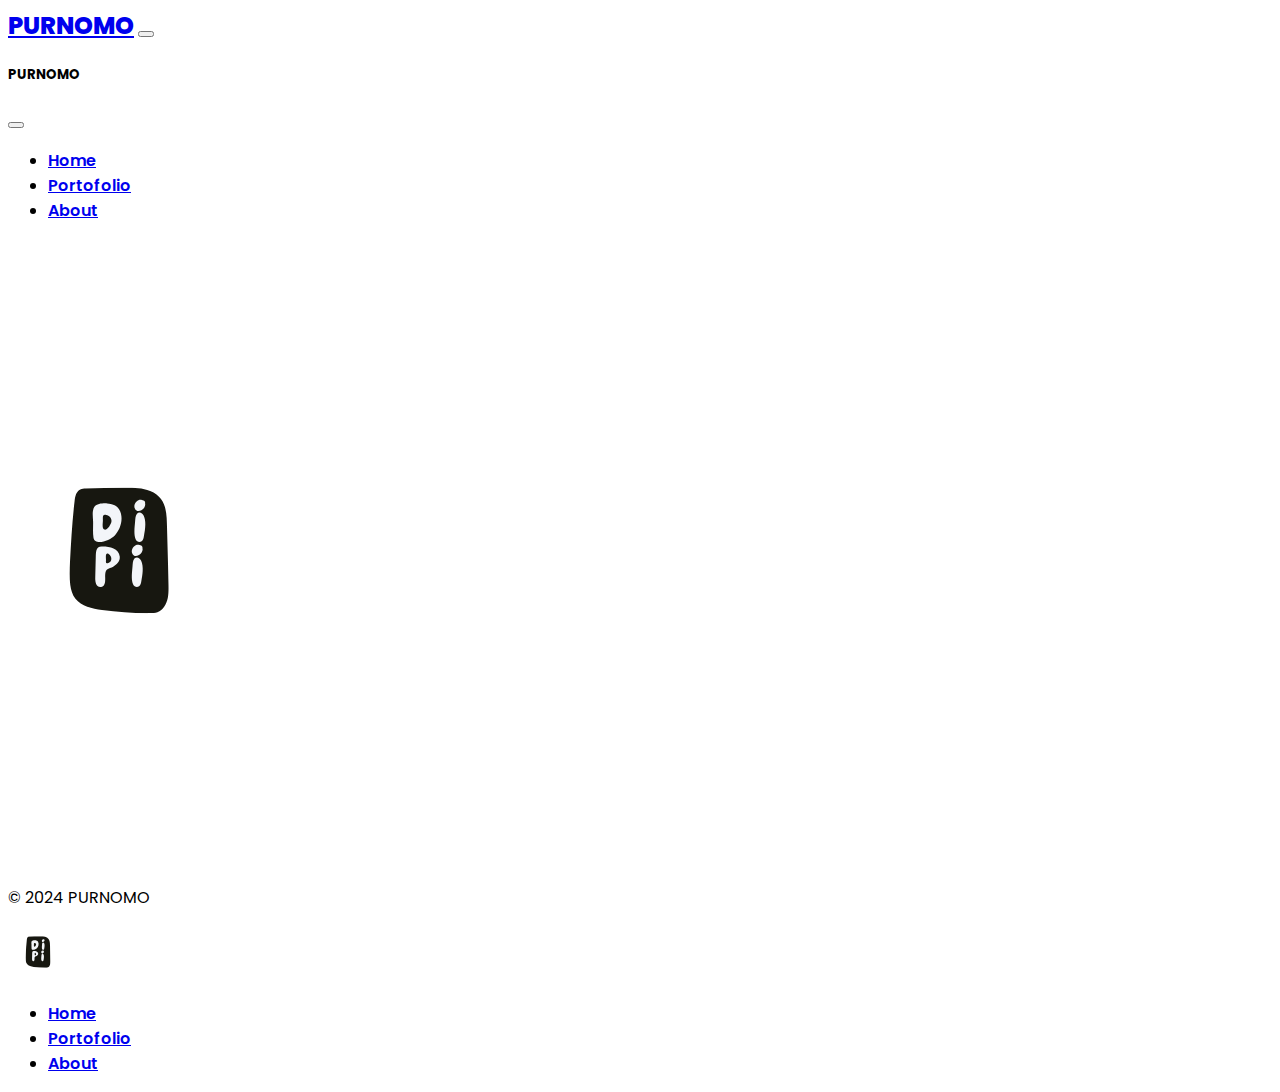
<file: index.html>
<!DOCTYPE html>
<html lang="en">
<head>
    <meta charset="UTF-8">
    <meta name="viewport" content="width=device-width, initial-scale=1.0">
    <link rel="shortcut icon" type="image/x-icon" href="images\dipilab-logo-transparan.ico">
    <link rel="preconnect" href="https://fonts.googleapis.com">
    <link rel="preconnect" href="https://fonts.gstatic.com" crossorigin>
    <link href="https://fonts.googleapis.com/css2?family=Poppins:wght@100;200;300;400;500;600;700;800;900&display=swap" rel="stylesheet">
    <link href="https://cdn.jsdelivr.net/npm/bootstrap@5.3.2/dist/css/bootstrap.min.css" rel="stylesheet" integrity="sha384-T3c6CoIi6uLrA9TneNEoa7RxnatzjcDSCmG1MXxSR1GAsXEV/Dwwykc2MPK8M2HN" crossorigin="anonymous">
    <link rel="stylesheet" href="https://cdn.jsdelivr.net/npm/bootstrap-icons@1.11.2/font/bootstrap-icons.min.css">
    <link rel="stylesheet" href="/css/style.css">
    <title>PURNOMO ★ HOME</title>
</head>
<body>
    <nav class="navbar navbar-expand-lg navbar-light container pt-3">
        <div class="container-fluid">
          <a class="navbar-brand" href="/index.html">PURNOMO</a>
          <button class="navbar-toggler border-0" type="button" data-bs-toggle="offcanvas" data-bs-target="#offcanvasNav" aria-controls="offcanvasNav">
            <span class="navbar-toggler-icon"></span>
          </button>
          <div class="offcanvas offcanvas-end" tabindex="-1" id="offcanvasNav">
            <div class="offcanvas-header">
              <h5 class="offcanvas-title" id="offcanvasNavLabel">PURNOMO</h5>
              <button type="button" class="btn-close text-reset" data-bs-dismiss="offcanvas" aria-label="Close"></button>
            </div>
            <div class="offcanvas-body">
              <ul class="navbar-nav justify-content-end flex-grow-1 pe-3 nav-underline">
                <li class="nav-item">
                  <a class="nav-link active"href="/index.html">Home</a>
                </li>
                <li class="nav-item">
                  <a class="nav-link" href="/portofolio.html">Portofolio</a>
                </li>
                <li class="nav-item">
                  <a class="nav-link" href="/about.html">About</a>
                </li>
              </ul>
            </div>
          </div>
        </div>
      </nav>
      

      <div class="px-4 py-5 my-5 text-center margin-top-bot">
        <img class="d-block mx-auto mb-4" src="images\dipilab-logo-transparan.svg" alt="" width="222" height="207">
      </div>

      <div class="container">
        <footer class="d-flex flex-wrap justify-content-between align-items-center py-3 my-4 border-top">
          <p class="col-md-4 mb-0 text-body-secondary">&copy; 2024 PURNOMO</p>
      
          <a href="/" class="col-md-4 d-flex align-items-center justify-content-center mb-3 mb-md-0 me-md-auto link-body-emphasis text-decoration-none">
            <img src="images\dipilab-logo-transparan.svg" alt="" class="bi me-2" width="60" height="52">
          </a>
      
          <ul class="nav col-md-4 justify-content-end">
            <li class="nav-item"><a href="/index.html" class="nav-link px-2 text-body-secondary">Home</a></li>
            <li class="nav-item"><a href="/portofolio.html" class="nav-link px-2 text-body-secondary">Portofolio</a></li>
            <li class="nav-item"><a href="/about.html" class="nav-link px-2 text-body-secondary">About</a></li>
          </ul>
        </footer>
      </div>

      <script src="https://cdn.jsdelivr.net/npm/bootstrap@5.3.2/dist/js/bootstrap.bundle.min.js" integrity="sha384-C6RzsynM9kWDrMNeT87bh95OGNyZPhcTNXj1NW7RuBCsyN/o0jlpcV8Qyq46cDfL" crossorigin="anonymous"></script>
</body>
</html>
</file>
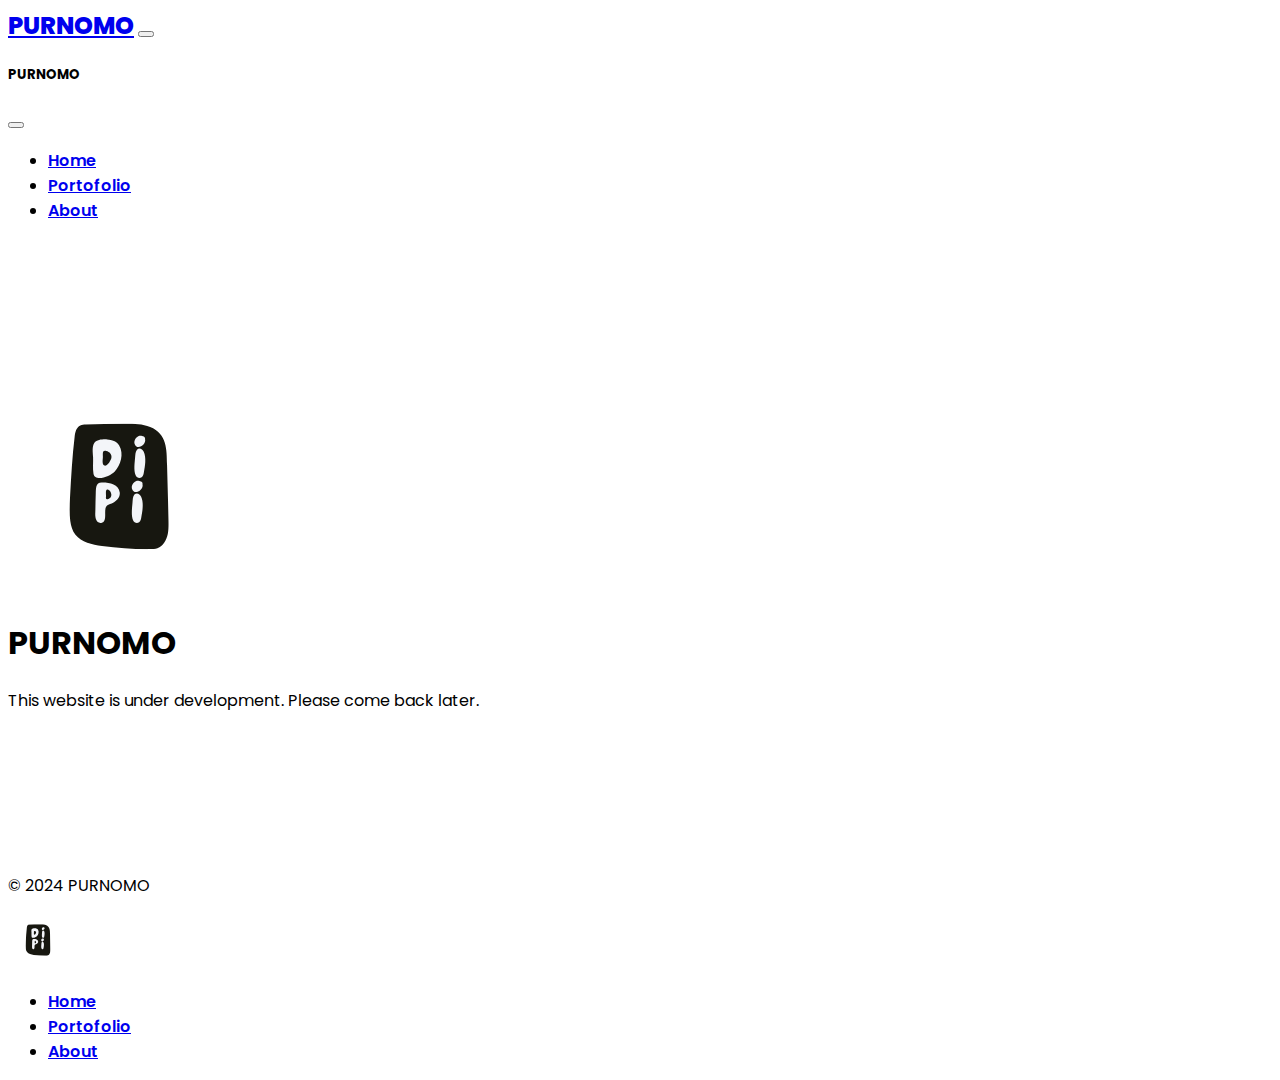
<file: about.html>
<!DOCTYPE html>
<html lang="en">
<head>
    <meta charset="UTF-8">
    <meta name="viewport" content="width=device-width, initial-scale=1.0">
    <link rel="shortcut icon" type="image/x-icon" href="images\dipilab-logo-transparan.ico">
    <link rel="preconnect" href="https://fonts.googleapis.com">
    <link rel="preconnect" href="https://fonts.gstatic.com" crossorigin>
    <link href="https://fonts.googleapis.com/css2?family=Poppins:wght@100;200;300;400;500;600;700;800;900&display=swap" rel="stylesheet">
    <link href="https://cdn.jsdelivr.net/npm/bootstrap@5.3.2/dist/css/bootstrap.min.css" rel="stylesheet" integrity="sha384-T3c6CoIi6uLrA9TneNEoa7RxnatzjcDSCmG1MXxSR1GAsXEV/Dwwykc2MPK8M2HN" crossorigin="anonymous">
    <link rel="stylesheet" href="https://cdn.jsdelivr.net/npm/bootstrap-icons@1.11.2/font/bootstrap-icons.min.css">
    <link rel="stylesheet" href="/css/about.css">
    <title>PURNOMO ★ ABOUT</title>
</head>
<body>
    <nav class="navbar navbar-expand-lg navbar-light container pt-3">
        <div class="container-fluid">
          <a class="navbar-brand" href="/index.html">PURNOMO</a>
          <button class="navbar-toggler border-0" type="button" data-bs-toggle="offcanvas" data-bs-target="#offcanvasNav" aria-controls="offcanvasNav">
            <span class="navbar-toggler-icon"></span>
          </button>
          <div class="offcanvas offcanvas-end" tabindex="-1" id="offcanvasNav">
            <div class="offcanvas-header">
              <h5 class="offcanvas-title" id="offcanvasNavLabel">PURNOMO</h5>
              <button type="button" class="btn-close text-reset" data-bs-dismiss="offcanvas" aria-label="Close"></button>
            </div>
            <div class="offcanvas-body">
              <ul class="navbar-nav justify-content-end flex-grow-1 pe-3 nav-underline">
                <li class="nav-item">
                  <a class="nav-link" href="/index.html">Home</a>
                </li>
                <li class="nav-item">
                  <a class="nav-link" href="/portofolio.html">Portofolio</a>
                </li>
                <li class="nav-item">
                  <a class="nav-link active" href="/about.html">About</a>
                </li>
              </ul>
            </div>
          </div>
        </div>
      </nav>

      <div class="px-4 py-5 my-5 text-center margin-top-bot">
        <img class="d-block mx-auto mb-4" src="images\dipilab-logo-transparan.svg" alt="" width="222" height="207">
        <h1 class="display-5 fw-bold text-body-emphasis">PURNOMO</h1>
        <div class="col-lg-6 mx-auto">
          <p class="lead mb-4">This website is under development. Please come back later.</p>
        </div>
      </div>

      <div class="container">
        <footer class="d-flex flex-wrap justify-content-between align-items-center py-3 my-4 border-top">
          <p class="col-md-4 mb-0 text-body-secondary">&copy; 2024 PURNOMO</p>
      
          <a href="/" class="col-md-4 d-flex align-items-center justify-content-center mb-3 mb-md-0 me-md-auto link-body-emphasis text-decoration-none">
            <img src="images\dipilab-logo-transparan.svg" alt="" class="bi me-2" width="60" height="52">
          </a>
      
          <ul class="nav col-md-4 justify-content-end">
            <li class="nav-item"><a href="/index.html" class="nav-link px-2 text-body-secondary">Home</a></li>
            <li class="nav-item"><a href="/portofolio.html" class="nav-link px-2 text-body-secondary">Portofolio</a></li>
            <li class="nav-item"><a href="/about.html" class="nav-link px-2 text-body-secondary">About</a></li>
          </ul>
        </footer>
      </div>

      <script src="https://cdn.jsdelivr.net/npm/bootstrap@5.3.2/dist/js/bootstrap.bundle.min.js" integrity="sha384-C6RzsynM9kWDrMNeT87bh95OGNyZPhcTNXj1NW7RuBCsyN/o0jlpcV8Qyq46cDfL" crossorigin="anonymous"></script>
</body>
</html>
</file>
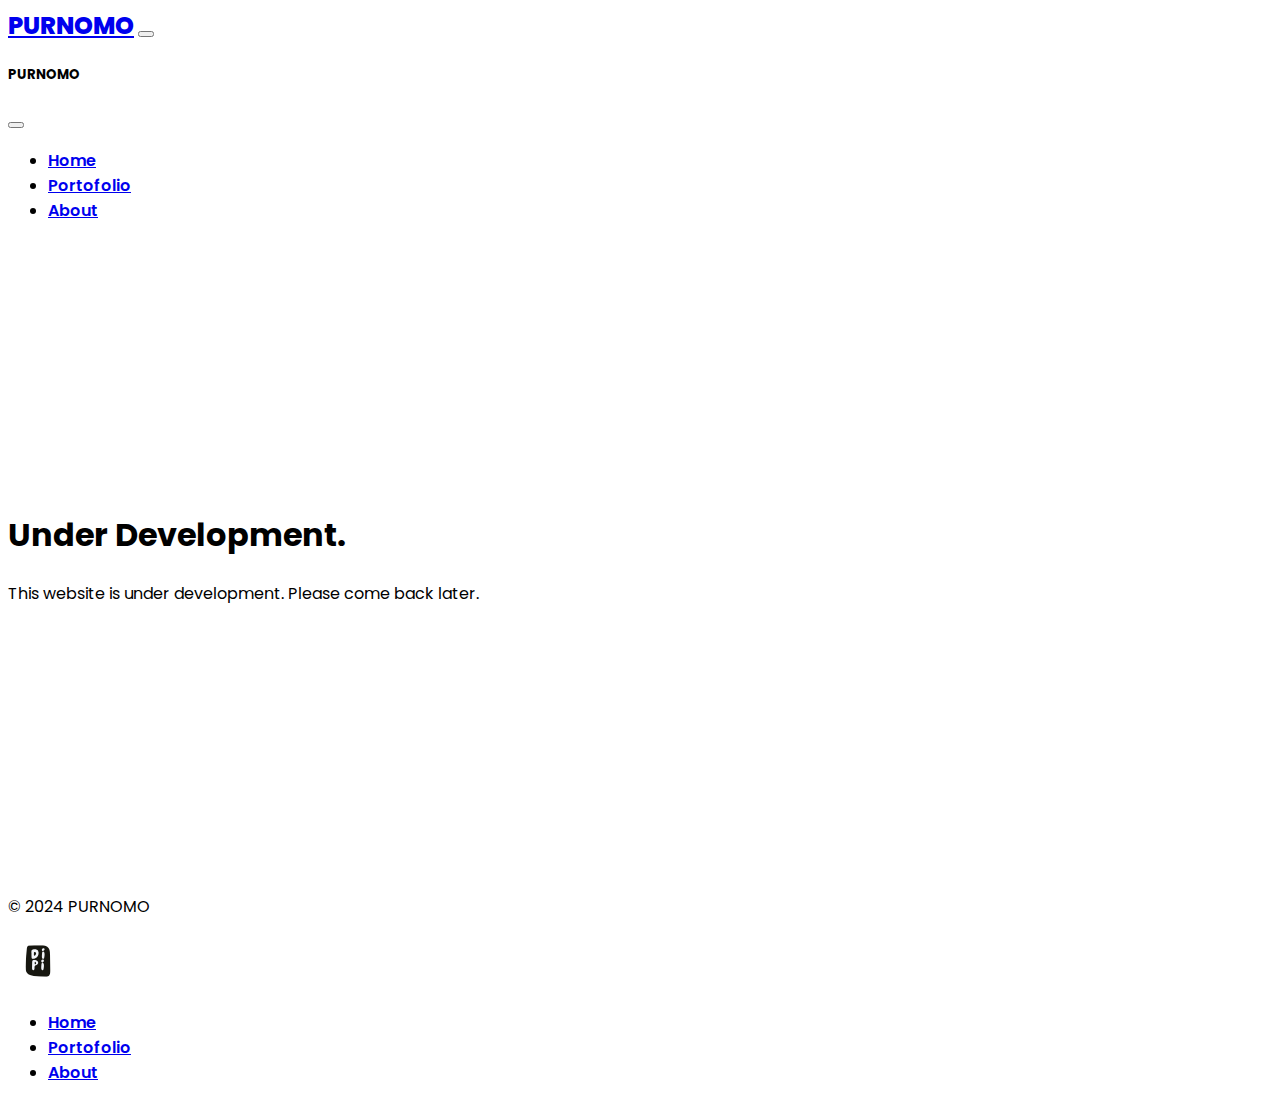
<file: portofolio.html>
<!DOCTYPE html>
<html lang="en">
<head>
    <meta charset="UTF-8">
    <meta name="viewport" content="width=device-width, initial-scale=1.0">
    <link rel="shortcut icon" type="image/x-icon" href="images\dipilab-logo-transparan.ico">
    <link rel="preconnect" href="https://fonts.googleapis.com">
    <link rel="preconnect" href="https://fonts.gstatic.com" crossorigin>
    <link href="https://fonts.googleapis.com/css2?family=Poppins:wght@100;200;300;400;500;600;700;800;900&display=swap" rel="stylesheet">
    <link href="https://cdn.jsdelivr.net/npm/bootstrap@5.3.2/dist/css/bootstrap.min.css" rel="stylesheet" integrity="sha384-T3c6CoIi6uLrA9TneNEoa7RxnatzjcDSCmG1MXxSR1GAsXEV/Dwwykc2MPK8M2HN" crossorigin="anonymous">
    <link rel="stylesheet" href="https://cdn.jsdelivr.net/npm/bootstrap-icons@1.11.2/font/bootstrap-icons.min.css">
    <link rel="stylesheet" href="/css/portofolio.css">
    <title>PURNOMO ★ ABOUT</title>
</head>
<body>
    <nav class="navbar navbar-expand-lg navbar-light container pt-3">
        <div class="container-fluid">
          <a class="navbar-brand" href="/index.html">PURNOMO</a>
          <button class="navbar-toggler border-0" type="button" data-bs-toggle="offcanvas" data-bs-target="#offcanvasNav" aria-controls="offcanvasNav">
            <span class="navbar-toggler-icon"></span>
          </button>
          <div class="offcanvas offcanvas-end" tabindex="-1" id="offcanvasNav">
            <div class="offcanvas-header">
              <h5 class="offcanvas-title" id="offcanvasNavLabel">PURNOMO</h5>
              <button type="button" class="btn-close text-reset" data-bs-dismiss="offcanvas" aria-label="Close"></button>
            </div>
            <div class="offcanvas-body">
              <ul class="navbar-nav justify-content-end flex-grow-1 pe-3 nav-underline">
                <li class="nav-item">
                  <a class="nav-link" href="/index.html">Home</a>
                </li>
                <li class="nav-item">
                  <a class="nav-link active" href="/portofolio.html">Portofolio</a>
                </li>
                <li class="nav-item">
                  <a class="nav-link" href="/about.html">About</a>
                </li>
              </ul>
            </div>
          </div>
        </div>
      </nav>

      <div class="px-4 py-5 my-5 text-center margin-top-bot">
        <h1 class="display-5 fw-bold text-body-emphasis">Under Development.</h1>
        <div class="col-lg-6 mx-auto">
          <p class="lead mb-4">This website is under development. Please come back later.</p>
        </div>
      </div>

      <div class="container">
        <footer class="d-flex flex-wrap justify-content-between align-items-center py-3 my-4 border-top">
          <p class="col-md-4 mb-0 text-body-secondary">&copy; 2024 PURNOMO</p>
      
          <a href="/" class="col-md-4 d-flex align-items-center justify-content-center mb-3 mb-md-0 me-md-auto link-body-emphasis text-decoration-none">
            <img src="images\dipilab-logo-transparan.svg" alt="" class="bi me-2" width="60" height="52">
          </a>
      
          <ul class="nav col-md-4 justify-content-end">
            <li class="nav-item"><a href="/index.html" class="nav-link px-2 text-body-secondary">Home</a></li>
            <li class="nav-item"><a href="/portofolio.html" class="nav-link px-2 text-body-secondary">Portofolio</a></li>
            <li class="nav-item"><a href="/about.html" class="nav-link px-2 text-body-secondary">About</a></li>
          </ul>
        </footer>
      </div>

      <script src="https://cdn.jsdelivr.net/npm/bootstrap@5.3.2/dist/js/bootstrap.bundle.min.js" integrity="sha384-C6RzsynM9kWDrMNeT87bh95OGNyZPhcTNXj1NW7RuBCsyN/o0jlpcV8Qyq46cDfL" crossorigin="anonymous"></script>
</body>
</html>
</file>
<file: css/style.css>
body {
    font-family: 'Poppins', sans-serif;
}

.navbar-brand {
    font-family: 'Poppins', sans-serif;
    font-weight: 800;
    font-size: 1.5rem;
}

.nav-link {
    font-family: 'Poppins', sans-serif;
    font-weight: 600;
}

.margin-top-bot {
    margin-top: 14rem !important;
    margin-bottom: 14rem !important;
}

.btn {
    font-family: 'Poppins', sans-serif;
    font-weight: 500;
}

.carousel-indicators {
    position: absolute;
    bottom: -25px;
}

.paddinger {
    padding: 1.5rem 0 1.5rem 0;
}

.border {
    border: 2px solid black !important;
    border-radius: 10px;
}

.bi-instagram {
    font-size: 10rem;
}

.bi-facebook {
    font-size: 10rem;
}

.bi-twitter-x {
    font-size: 10rem;
}

@media (max-width: 768px) {
    .margin-top-bot {
        margin-top: 12rem !important;
        margin-bottom: 12rem !important;
    }

    .nav-underline {
        max-width: 26%;
    }

    .offcanvas-title {
        margin-top: 1rem;
        margin-left: 1rem;
        font-size: 1.2rem;
        font-weight: 800;
    }

    .offcanvas-body {
        margin-left: 1rem;
        margin-top: -1rem;
        font-size: 24px;
    }

    footer .col-md-4 {
        width: 100%;
        text-align: center;
    }

    footer {
        font-size: 14px;
        padding: 15px;
    }

    footer img{
        display: none;
    }

    footer .nav-link {
        display: none;
    }
}
</file>
<file: css/about.css>
body {
    font-family: 'Poppins', sans-serif;
}

.navbar-brand {
    font-family: 'Poppins', sans-serif;
    font-weight: 800;
    font-size: 1.5rem;
}

.nav-link {
    font-family: 'Poppins', sans-serif;
    font-weight: 600;
}

.margin-top-bot {
    margin-top: 10rem !important;
    margin-bottom: 10rem !important;
}

.btn {
    font-family: 'Poppins', sans-serif;
    font-weight: 500;
}

.carousel-indicators {
    position: absolute;
    bottom: -25px;
}

.paddinger {
    padding: 1.5rem 0 1.5rem 0;
}

.border {
    border: 2px solid black !important;
    border-radius: 10px;
}

.bi-instagram {
    font-size: 10rem;
}

.bi-facebook {
    font-size: 10rem;
}

.bi-twitter-x {
    font-size: 10rem;
}

@media (max-width: 768px) {
    .margin-top-bot {
        margin-top: 8rem !important;
        margin-bottom: 8rem !important;
    }

    .nav-underline {
        max-width: 26%;
    }

    .offcanvas-title {
        margin-top: 1rem;
        margin-left: 1rem;
        font-size: 1.2rem;
        font-weight: 800;
    }

    .offcanvas-body {
        margin-left: 1rem;
        margin-top: -1rem;
        font-size: 24px;
    }

    footer .col-md-4 {
        width: 100%;
        text-align: center;
    }

    footer {
        font-size: 14px;
        padding: 15px;
    }

    footer img{
        display: none;
    }

    footer .nav-link {
        display: none;
    }
}
</file>
<file: css/portofolio.css>
body {
    font-family: 'Poppins', sans-serif;
}

.navbar-brand {
    font-family: 'Poppins', sans-serif;
    font-weight: 800;
    font-size: 1.5rem;
}

.nav-link {
    font-family: 'Poppins', sans-serif;
    font-weight: 600;
}

.margin-top-bot {
    margin-top: 18rem !important;
    margin-bottom: 18rem !important;
}

.btn {
    font-family: 'Poppins', sans-serif;
    font-weight: 500;
}

.carousel-indicators {
    position: absolute;
    bottom: -25px;
}

.paddinger {
    padding: 1.5rem 0 1.5rem 0;
}

.border {
    border: 2px solid black !important;
    border-radius: 10px;
}

.bi-instagram {
    font-size: 10rem;
}

.bi-facebook {
    font-size: 10rem;
}

.bi-twitter-x {
    font-size: 10rem;
}

@media (max-width: 768px) {
    .margin-top-bot {
        margin-top: 15rem !important;
        margin-bottom: 15rem !important;
    }

    .nav-underline {
        max-width: 40%;
    }

    .offcanvas-title {
        margin-top: 1rem;
        margin-left: 1rem;
        font-size: 1.2rem;
        font-weight: 800;
    }

    .offcanvas-body {
        margin-left: 1rem;
        margin-top: -1rem;
        font-size: 24px;
    }

    footer .col-md-4 {
        width: 100%;
        text-align: center;
    }

    footer {
        font-size: 14px;
        padding: 15px;
    }

    footer img{
        display: none;
    }

    footer .nav-link {
        display: none;
    }
}
</file>
